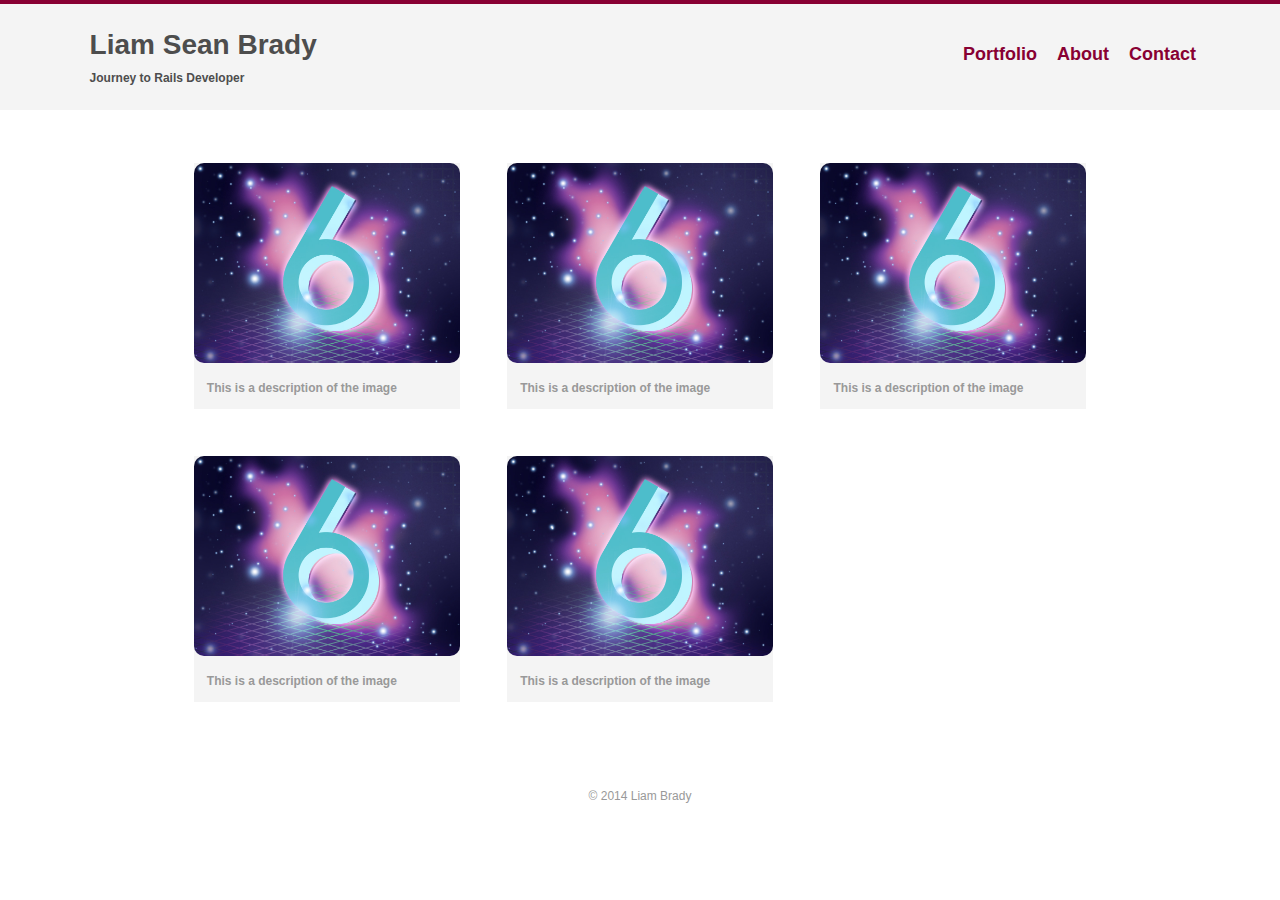
<file: index.html>
<!DOCTYPE html>
<html>
  <head>
	<meta charset="utf-8">
	<title>LiamSeanBrady | Developer</title>
	<link rel="stylesheet" href="normalize.css">
	<link rel="stylesheet"	 href="main.css">
  <link rel="stylesheet"   href="responsive.css">
  <meta name="viewport" content="width=device-width initial scale=1.0">
  </head>
  <body>
  	<header>
      <a href="#" id="logo">
        <h1>Liam Sean Brady</h1>
        <h2>Journey to Rails Developer</h2>
      </a>
      <nav>
        <ul>
          <li><a href="index.html" class="selected">Portfolio</a></li>
          <li><a href="about.html">About</a></li>
          <li><a href="contact.html">Contact</a></li>
        </ul>
      </nav>
  	</header>
  	<div id="wrapper">
  		<section>
        <ul id="gallery">
          <li>
            <a href="img/numbers-06.jpg">
              <img src="img/numbers-06.jpg" alt="">
              <p>This is a description of the image</p>
            </a>
          </li>
          <li>
            <a href="img/numbers-06.jpg">
              <img src="img/numbers-06.jpg" alt="">
              <p>This is a description of the image</p>
            </a>
          </li>
          <li>
            <a href="img/numbers-06.jpg">
              <img src="img/numbers-06.jpg" alt="">
              <p>This is a description of the image</p>
            </a>
          </li>
          <li>
            <a href="img/numbers-06.jpg">
              <img src="img/numbers-06.jpg" alt="">
              <p>This is a description of the image</p>
            </a>
          </li>
          <li>
            <a href="img/numbers-06.jpg">
              <img src="img/numbers-06.jpg" alt="">
              <p>This is a description of the image</p>
            </a>
          </li>
        </ul>
  		</section>
  		<footer>
        <p>&copy; 2014 Liam Brady</p>
  		</footer>
  	</div>
  </body>
</html>
</file>
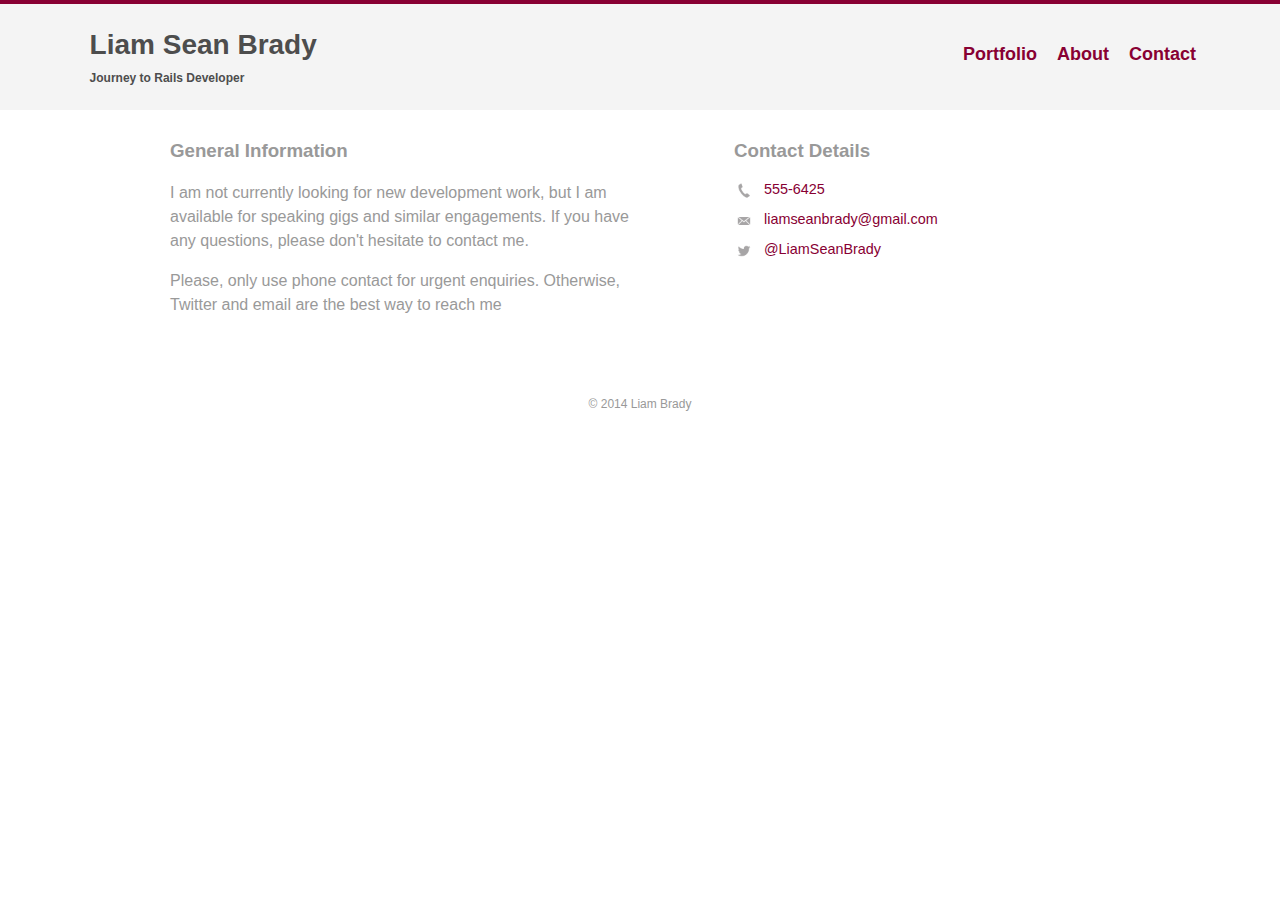
<file: contact.html>
<!DOCTYPE html>
<html>
  <head>
	<meta charset="utf-8">
	<title>LiamSeanBrady | Developer</title>
	<link rel="stylesheet" href="normalize.css">
	<link rel="stylesheet"	 href="main.css">
  <link rel="stylesheet"   href="responsive.css">
  <meta name="viewport" content="width=device-width initial scale=1.0">
  </head>
  <body>
  	<header>
      <a href="#" id="logo">
        <h1>Liam Sean Brady</h1>
        <h2>Journey to Rails Developer</h2>
      </a>
      <nav>
        <ul>
          <li><a href="index.html">Portfolio</a></li>
          <li><a href="about.html">About</a></li>
          <li><a href="contact.html" class="selected">Contact</a></li>
        </ul>
      </nav>
  	</header>
  	<div id="wrapper">
      <section id="primary">
        <h3>General Information</h3>
        <p>I am not currently looking for new development work, but I am available for speaking gigs and similar engagements. If you have any questions, please don't hesitate to contact me.</p>
        <p>Please, only use phone contact for urgent enquiries. Otherwise, Twitter and email are the best way to reach me</p>
      </section>
  		<section id="secondary">
        <h3>Contact Details</h3>
        <ul class="contact-info">
          <li class="phone"><a href="tel:555-6425">555-6425</a></li>
          <li class="mail"><a href="mailto:liamseanbrady@gmail.com">liamseanbrady@gmail.com</a></li>
          <li class="twitter"><a href="http://twitter.com">@LiamSeanBrady</a></li>
        </ul>
  		</section>
  		<footer>
        <p>&copy; 2014 Liam Brady</p>
  		</footer>
  	</div>
  </body>
</file>
<file: main.css>
body {
  border-top: 4px solid #880033;
  background: #fff;
  color: #999; }

a {
  text-decoration: none;
  color: #880033; }

img {
  max-width: 100%;
  border-radius: 10px; }

h3 {
  margin: 0 0 1em 0; }

#wrapper {
  max-width: 940px;
  margin: 0 auto;
  padding: 0 5%; }
  #wrapper p {
    line-height: 1.5; }

header {
  float: left;
  margin: 0 0 30px 0;
  width: 100%;
  padding: 5px 0 0 0;
  background: #f4f4f4; }
  header #logo {
    text-align: center;
    color: #4d4d4d;
    margin: 50px 0 20px 0; }
  header h1 {
    font-size: 1.75em; }
  header h2 {
    font-size: 0.75em; }

nav {
  text-align: center;
  background: #880033;
  padding: 10px 0;
  margin: 40px 0 0 0;
  color: #fff; }
  nav ul {
    list-style: none;
    margin: 0 10px;
    padding: 0; }
  nav li {
    display: inline-block;
    margin: 0 0 0 -5px; }
  nav a {
    padding: 10px 10px;
    font-weight: 600; }
    nav a:visited {
      color: #fff; }
    nav a:hover, nav a.selected {
      background: #b10042; }

#gallery {
  padding: 0;
  margin: 0;
  list-style: none; }
  #gallery li {
    float: left;
    width: 45%;
    margin: 2.5%;
    background: #f4f4f4; }
  #gallery li a p {
    padding: 0 5%;
    font-size: 0.75em;
    font-weight: 700;
    color: #999; }

.profile-photo {
  display: block;
  max-width: 150px;
  margin: 0 auto 30px;
  border-radius: 100%; }

.contact-info {
  list-style: none;
  padding: 0;
  margin: 0;
  font-size: 0.9em; }
  .contact-info a {
    display: block;
    min-height: 20px;
    background-repeat: no-repeat;
    background-size: 20px 20px;
    padding: 0 0 0 30px;
    margin: 0 0 10px; }
  .contact-info li.phone a {
    background-image: url("img/phone.png"); }
  .contact-info li.mail a {
    background-image: url("img/mail.png"); }
  .contact-info li.twitter a {
    background-image: url("img/twitter.png"); }

footer {
  clear: both;
  padding-top: 50px;
  text-align: center;
  font-size: 0.75em; }

/*# sourceMappingURL=main.css.map */
</file>
<file: responsive.css>
@media screen and (min-width: 480px) {
  #primary {
    width: 50%;
    float: left; }

  #secondary {
    width: 40%;
    float: right; }

  #gallery li {
    width: 28.333%; }
    #gallery li:nth-child(4n) {
      clear: left; }

  .profile-photo {
    float: left;
    margin: 0 5% 100px 0; } }
@media screen and (min-width: 660px) {
  nav {
    background: none;
    float: right;
    font-size: 1.125em;
    margin-right: 5%;
    text-align: right;
    width: 45%;
    margin-top: 25px;
    color: #999; }
    nav a:visited {
      color: #999; }
    nav a.selected, nav a:hover {
      background: none;
      color: #880033; }

  header #logo {
    float: left;
    text-align: left;
    width: 40%;
    margin: 20px 0 15px 7%;
    padding: 0; }
    header #logo h1 {
      margin: 0;
      padding: 0; } }

/*# sourceMappingURL=responsive.css.map */
</file>
